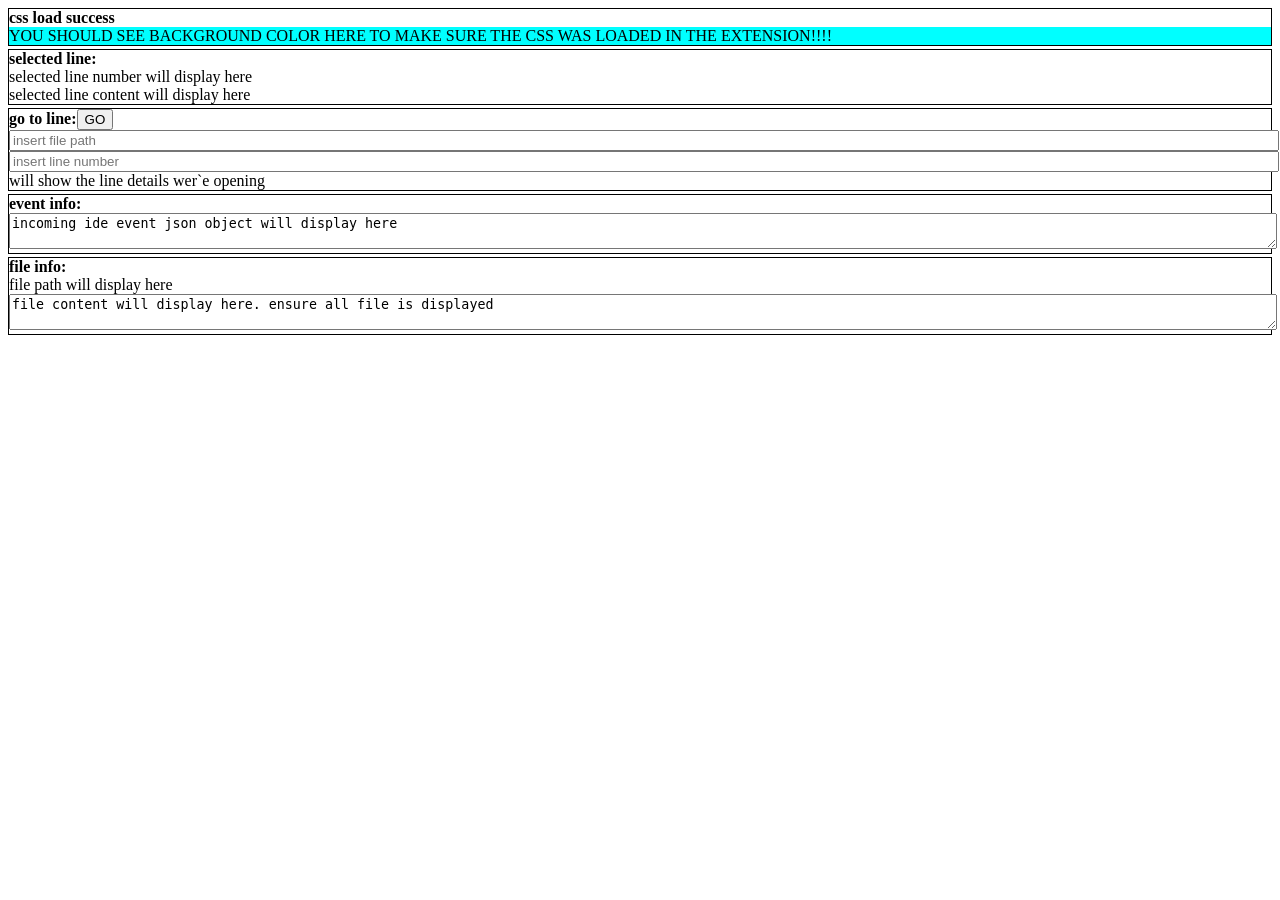
<file: src/main/resources/webview/ide-plugin.html>
<!DOCTYPE html>
<html>
    <head>
        <link rel="stylesheet" href="./css/ide-plugin.css">
    </head>
    <div>
        <div class="section">
            <div>css load success</div>
            <div class="css-loaded-sucessfuly"> YOU SHOULD SEE BACKGROUND COLOR HERE TO MAKE SURE THE CSS WAS LOADED IN THE EXTENSION!!!!</div>
        </div>
        <div class="section" id="selected-line-wrapper">
            <div>selected line:</div>
            <div id="line-number">selected line number will display here</div>
            <div id="line-content">selected line content will display here</div>
        </div>
        <div class="section" id="go-to-line-wrapper">
            <span>go to line:</span><span><button onclick="goToLine()">GO</button></span>
            <div>
                <input id="go-to-filepath" type="text" placeholder="insert file path">
            </div>
            <div>
                <input id="go-to-line-number" type="text" placeholder="insert line number">
            </div>
            <div id="go-to-file-event">will show the line details wer`e opening</div>
        </div>
        <div class="section" id="event-info-wrapper">
            <div>event info:</div>
            <textarea id="event-info">incoming ide event json object will display here</textarea>
        </div>
        <div class="section" id="file-content-wrapper">
            <div>file info:</div>
            <div id="file-path">file path will display here</div>
            <textarea id="file-content">file content will display here. ensure all file is displayed</textarea>
        </div>
    </div>
    <script>
        var lineNumberElement = document.getElementById("line-number")
        var lineContentElement = document.getElementById("line-content")
        var filePathElement = document.getElementById("file-path")
        var fileContentElement = document.getElementById("file-content")
        var eventInfoElement = document.getElementById("event-info")
        var goToLineNumber = document.getElementById("go-to-line-number")
        var goToFilePath = document.getElementById("go-to-filepath")

        // call when clicking on line in code-editor, search results
        function clickedOnLine(ideEventObject, lineContent, lineNumber, filePath, fileContent) {
            lineNumberElement.innerHTML = lineNumber
            lineContentElement.innerHTML = lineContent
            filePathElement.innerHTML = filePath
            fileContentElement.innerHTML = fileContent
            goToLineNumber.value = lineNumber
            goToFilePath.value = filePath

            eventInfoElement.innerHTML = JSON.stringify(ideEventObject)
        }

        // call when clicking on file in file navigation pane. remember this could also be a folder
        function clickedOnFile(ideEventObject, fileOrFolderPath, fileContent, filesInFolder) {
            filePathElement.innerHTML = fileOrFolderPath
            if(fileContent) fileContentElement.innerHTML = fileContent
            else fileContentElement.innerHTML = filesInFolder

            eventInfoElement.innerHTML = JSON.stringify(ideEventObject)
        }

    </script>
</html>
</file>
<file: src/main/resources/webview/css/ide-plugin.css>
.css-loaded-sucessfuly {
    background-color: aqua;
    font-weight: 300;
}

.section {
    border: 1px solid black;
    margin-top: 3px;
}
.section>:first-child {
    font-weight: bold;
}

textarea {
    width: 100%;
}

input {
    width: 100%;
}
</file>
